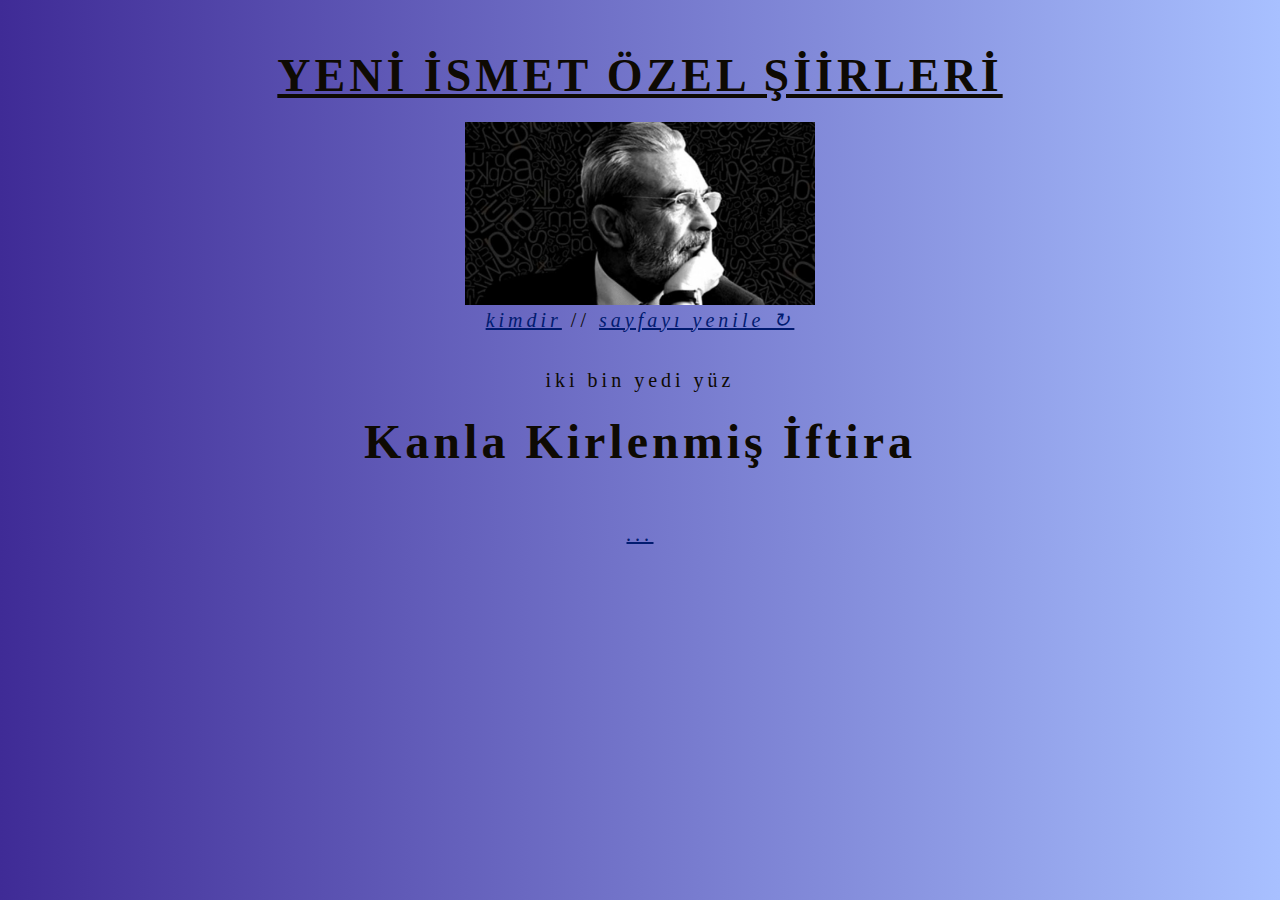
<file: index2.html>
<!DOCTYPE html>
<html lang="tr">
<head>
    <meta charset="UTF-8">
    <meta http-equiv="X-UA-Compatible" content="IE=edge">
    <meta name="viewport" content="width=device-width, initial-scale=1.0">
    <meta name="author" content="Tugrul" />
    <meta property="og:type" content="article">
    <meta property="og:url" content="https://ted2xmen.github.io/random-ozel">
    <meta property="og:title" content="Yeni İsmet Özel Şiirleri">
    <meta property="og:description" content="">
    <meta property="og:image" content="assets/ismet.png">
    <meta property="og:site_name" content="Yeni İsmet Özel Şiirleri">
    <link rel="stylesheet" href="assets/main.css">
    <title>Random İsmet Özel Şiirleri</title>
</head>
<body>
<br>

    <h1 id="title">YENİ İSMET ÖZEL ŞİİRLERİ </h1>
    <img src="assets/ismet.png" alt="ismet özel">

    <a href="https://soundcloud.com/ted2xmen/smet-zel-karl-bir-gece-vakti" target="_blank" class="kim">kimdir</a> //
    <a href="#" class="refresh">sayfayı yenile &#x21bb; </a>


<script>
var tarih = new Array("iki bin otuz dokuz  ", "iki bin yetmiş altı " , "iki bin yirmi yedi" , "iki bin yedi yüz " , "iki bin yirmi iki ");
var randomtarih = Math.floor(Math.random()*tarih.length);
var randomTarih = tarih[randomtarih];

var baslik = new Array("Aynı  ", " Akla Karşı " , "Kötü " , "Kanla Kirlenmiş " , "Evet,  ", "Umrumdadır ",  "Yorgun ", "Geceleyin ", "Sebeb-i ");
var randombaslik = Math.floor(Math.random()*baslik.length);
var randomBaslik = baslik[randombaslik];

var baslik2 = new Array("Adam ", "Evrak" , "Propaganda" , "Sabah " , "İftira ", "Esenlik", "Yenilgi ", "Şiirler");
var randombaslik2 = Math.floor(Math.random()*baslik2.length);
var randomBaslik2 = baslik2[randombaslik2];

//  başlık ve tarih : birincil
var birincil = new Array("<center> " + "<br>" + randomTarih  + " <br><h1> "  + randomBaslik + randomBaslik2 + " </h1><center/>");

// display 
document.write(birincil);

//  click to refresh
var refreshPage = document.querySelector(".refresh");
refreshPage.addEventListener('click', function(){
    location.reload();
});

</script>
    <script src="javascript/ismet2.js"></script>
    <br>
    <a href="https://twitter.com/tugrulerdemd" target="_blank">...</a>
    <br>
</body>
</html>
</file>
<file: assets/main.css>
body {

    color: rgb(14, 10, 3);
    margin:0 auto;
    text-align:center; 
    width: auto;
    font-size: 20px;
    line-height: 30px;
    letter-spacing: 0.2em;
    background: #a8c0ff;  /* fallback for old browsers */
    background: -webkit-linear-gradient(to right, #3f2b96, #a8c0ff);  /* Chrome 10-25, Safari 5.1-6 */
    background: linear-gradient(to right, #3f2b96, #a8c0ff); /* W3C, IE 10+/ Edge, Firefox 16+, Chrome 26+, Opera 12+, Safari 7+ */

}



img {
    display: block;
    margin-left: auto;
    margin-right: auto;
    width: 350px;
    

}

a {

color: rgb(1, 27, 112);
font-style: italic;

}


#title {
    font-size: 46px;
    text-decoration: underline;
    text-transform: uppercase;
    font-size: bold ;

}

h1 {
    font-size: 48px;
    text-transform: capitalize;

}
</file>
